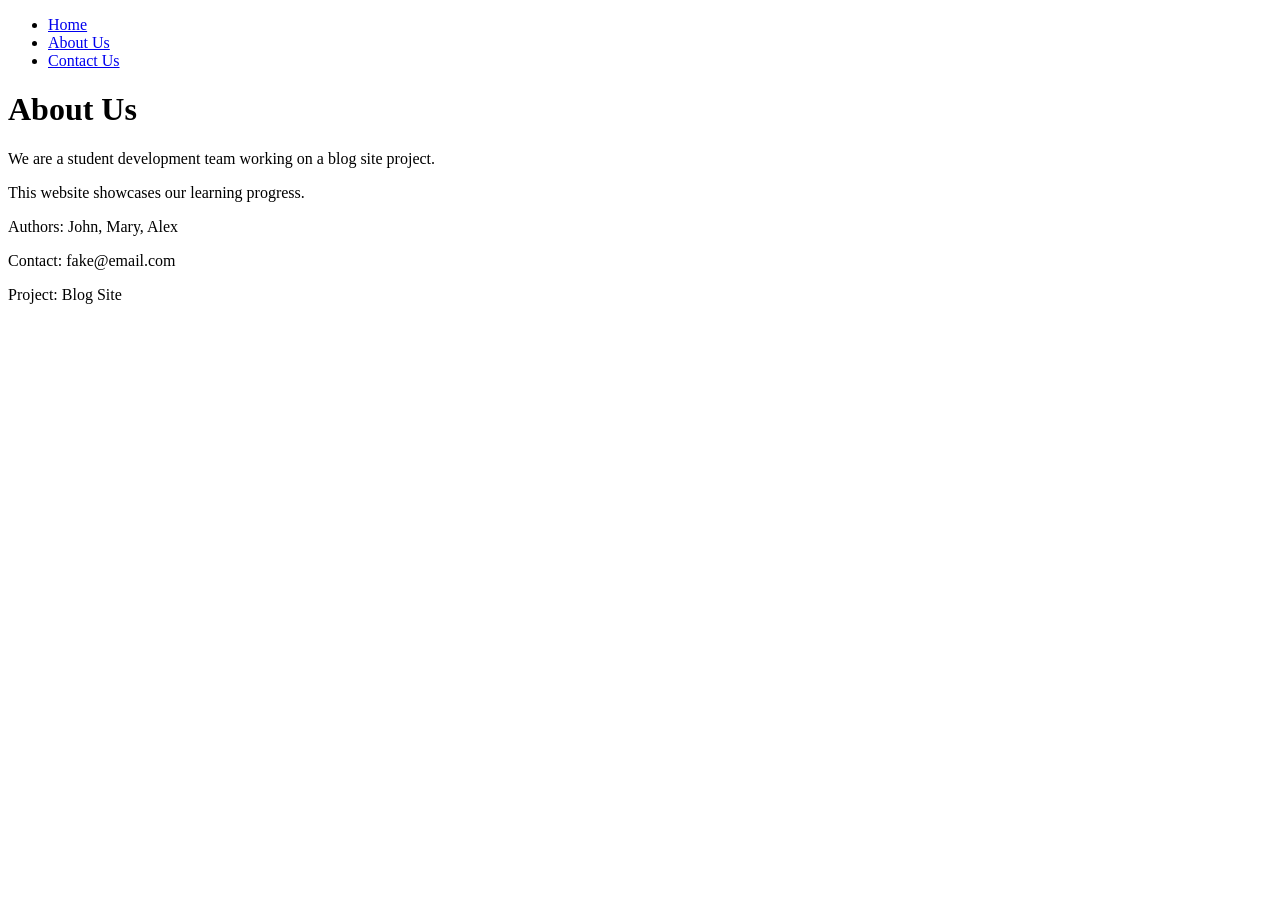
<file: about.html>
<!DOCTYPE html>
<html lang="en">
<head>
  <link rel="stylesheet" href="style.css">
    <meta charset="UTF-8">
    <meta name="viewport" content="width=device-width, initial-scale=1.0">
    <title>Document</title>
</head>
<body>
    <nav>
  <ul>
    <li><a href="index.html">Home</a></li>
    <li><a href="about.html">About Us</a></li>
    <li><a href="contact.html">Contact Us</a></li>
  </ul>
</nav>

    <h1>About Us</h1>
<p>We are a student development team working on a blog site project.</p>
<p>This website showcases our learning progress.</p>

     <footer>
  <p>Authors: John, Mary, Alex</p>
  <p>Contact: fake@email.com</p>
  <p>Project: Blog Site</p>
</footer>
</body>
</html>
</file>
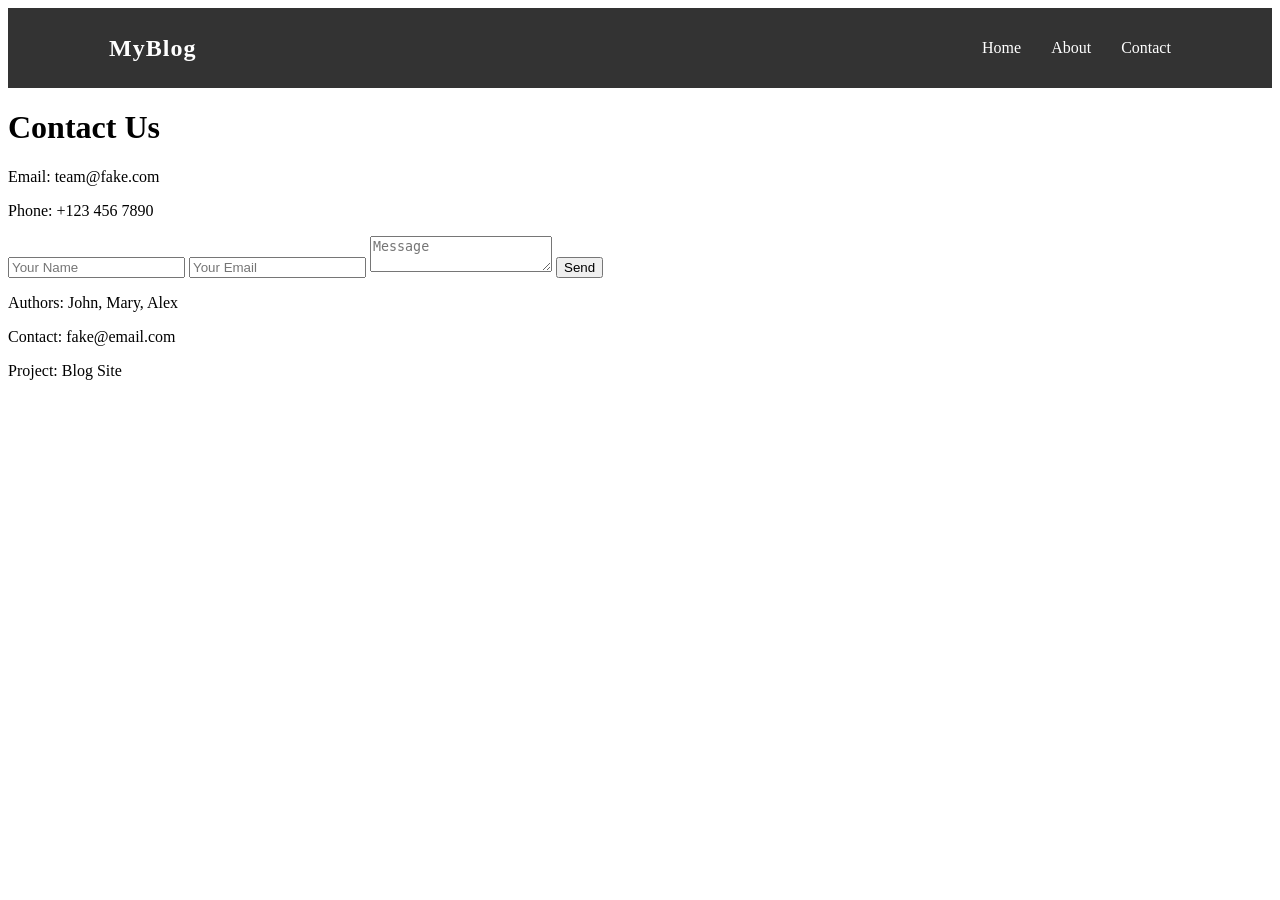
<file: contact.html>
<!DOCTYPE html>
<html lang="en">
<head>
  <link rel="stylesheet" href="style.css">
    <meta charset="UTF-8">
    <meta name="viewport" content="width=device-width, initial-scale=1.0">
    <title>Document</title>
</head>
<body>
   <nav class="navbar">
    <div class="logo">MyBlog</div>

    <ul class="nav-links">
        <li><a href="index.html">Home</a></li>
        <li><a href="about.html">About</a></li>
        <li><a href="contact.html">Contact</a></li>
    </ul>

    <div class="menu-toggle">&#9776;</div>
</nav>

    <h1>Contact Us</h1>
<p>Email: team@fake.com</p>
<p>Phone: +123 456 7890</p>

<form>
  <input type="text" placeholder="Your Name">
  <input type="email" placeholder="Your Email">
  <textarea placeholder="Message"></textarea>
  <button>Send</button>
</form>


     <footer>
  <p>Authors: John, Mary, Alex</p>
  <p>Contact: fake@email.com</p>
  <p>Project: Blog Site</p>
</footer>

    <script src="script.js"></script>



</body>
</html>
</file>
<file: style.css>
/* NAVBAR - Modern Glass Design */


.navbar {
    position: sticky;
    top: 0;
    z-index: 1000;

    display: flex;
    justify-content: space-between;
    align-items: center;
    padding: 15px 8%;

    background: rgba(0, 0, 0, 0.8);
    backdrop-filter: blur(10px);
    color: white;
}

/* Logo */
.logo {
    font-size: 24px;
    font-weight: bold;
    letter-spacing: 1px;
}

/* Nav Links */
.nav-links {
    list-style: none;
    display: flex;
    gap: 30px;
}

/* Link Styling */
.nav-links li a {
    position: relative;
    text-decoration: none;
    color: white;
    font-weight: 500;
    transition: 0.3s ease;
}

/* Animated underline effect */
.nav-links li a::after {
    content: "";
    position: absolute;
    left: 0;
    bottom: -5px;
    width: 0%;
    height: 2px;
    background: #00adb5;
    transition: width 0.3s ease;
}

.nav-links li a:hover::after {
    width: 100%;
}

/* Hamburger icon (hidden on desktop) */
.menu-toggle {
    display: none;
    font-size: 26px;
    cursor: pointer;
    color: white;
}


/* MOBILE RESPONSIVE */


@media (max-width: 768px) {

    .nav-links {
        position: absolute;
        top: 70px;
        right: 0;
        background: rgba(0, 0, 0, 0.95);
        flex-direction: column;
        width: 220px;
        text-align: center;
        display: none;
        padding: 20px 0;
        border-radius: 8px 0 0 8px;
    }

    .nav-links.active {
        display: flex;
    }

    .menu-toggle {
        display: block;
    }
}
</file>
